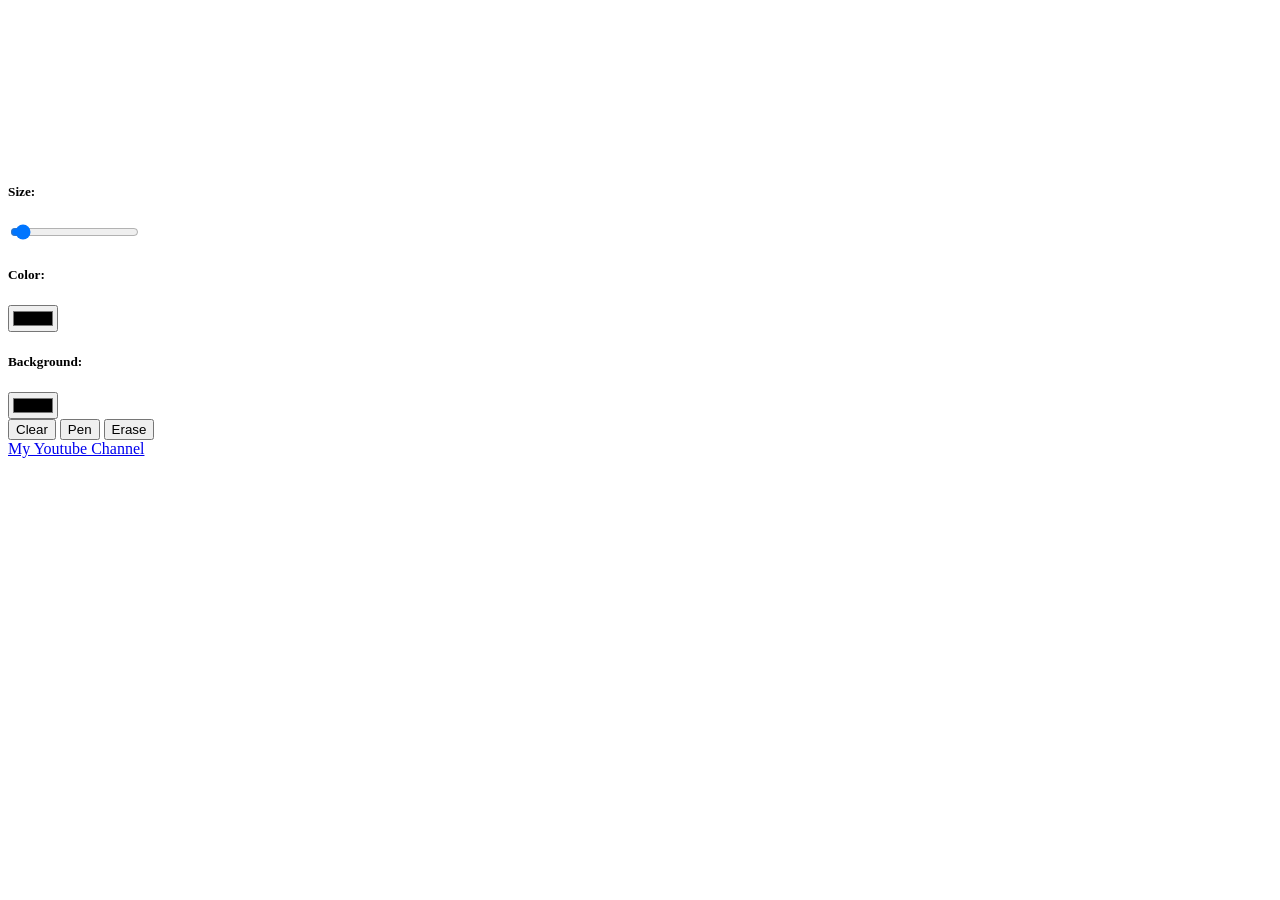
<file: Drawing app/draw.html>
<!DOCTYPE html>

<html lang="en">

  <head>

    <meta name="viewport" content="width=device-width, initial-scale=1.0" />

    <title>Drawing App</title>

  </head>

  <body>

    <div id="paintArea">

      <canvas id="canvas"></canvas>

    </div>

    <div class="options">

      <!-- All the extra tools -->

      <div class="tools" id="tools-section">

        <!-- Tool type can be pen/eraser -->

        <div class="tools-row">

          <div class="tools-wrapper">

            <h5><span id="tool-type"></span> Size:</h5>

            <input type="range" id="pen-slider" value="4" />

          </div>

          <div class="tools-wrapper">

            <h5>Color:</h5>

            <input type="color" id="color-input" />

          </div>

          <div class="tools-wrapper">

            <h5>Background:</h5>

            <input type="color" id="color-background" />

          </div>

        </div>

        <div class="tools-row">

          <button id="button-clear">Clear</button>

          <button id="button-pen">Pen</button>

          <button id="button-erase">Erase</button>

        </div>

      </div>

    </div>

    <a href="https://youtu.be/gulH9uC5ZmI" target="_blank"

      >My Youtube Channel</a

    >
    
    </body>
  </html>
</file>
